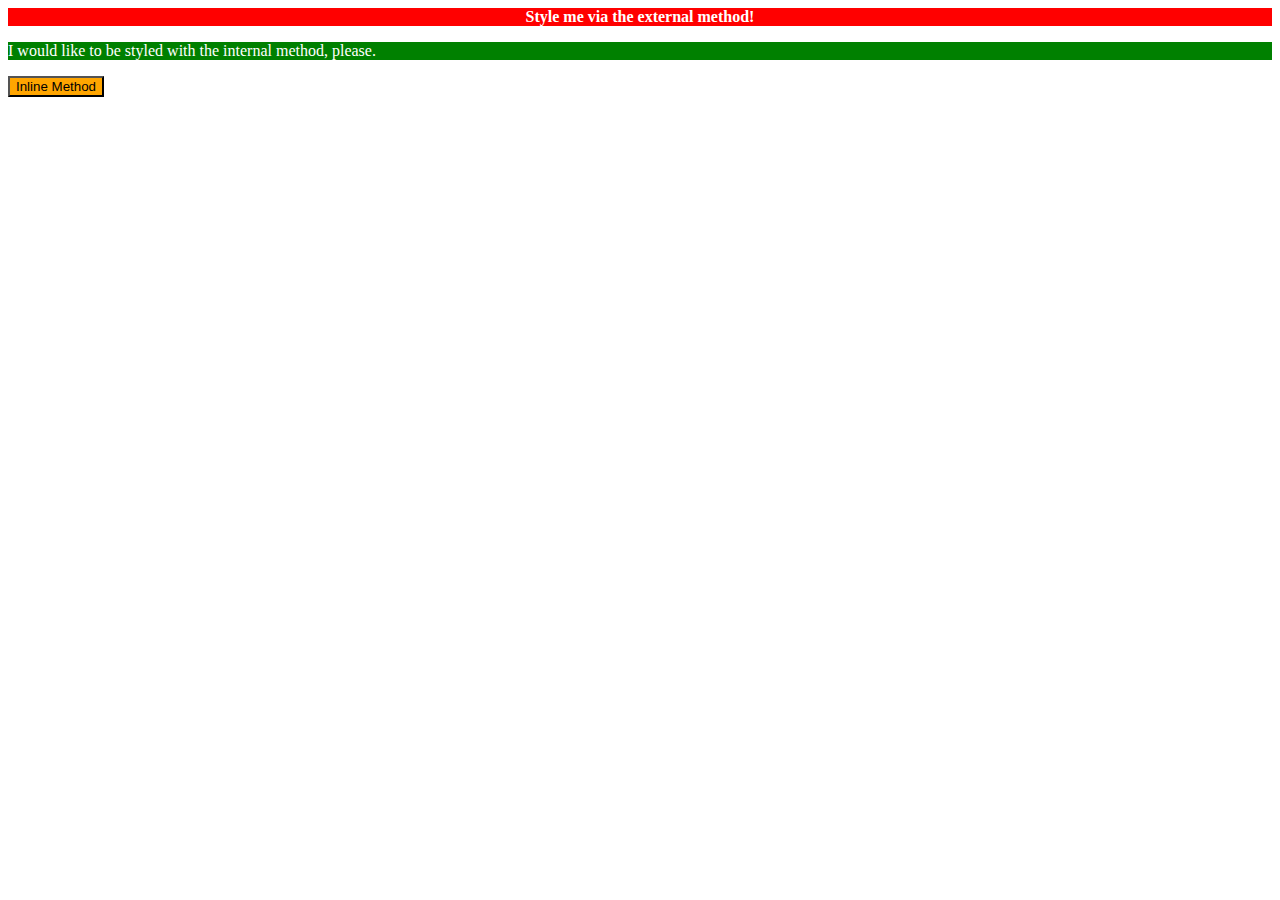
<file: foundations/01-css-methods/index.html>
<!DOCTYPE html>
<html lang="en">
  <head>
    <meta charset="UTF-8">
    <meta http-equiv="X-UA-Compatible" content="IE=edge">
    <meta name="viewport" content="width=device-width, initial-scale=1.0">
    <title>Methods for Adding CSS</title>
    <link rel="stylesheet" href="styles.css">
  </head>
  <body>
    <div><b>Style me via the external method!</b></div>
    <p class="class-two">I would like to be styled with the internal method, please.</p>
    <button id="button">Inline Method</button>
         <style> #button{
                    background-color: orange;
          
         } </style> 
<style>p.class-two {
        background-color: green;
        color: white;
        font size:18px
       



}</style> 


</html>
</file>
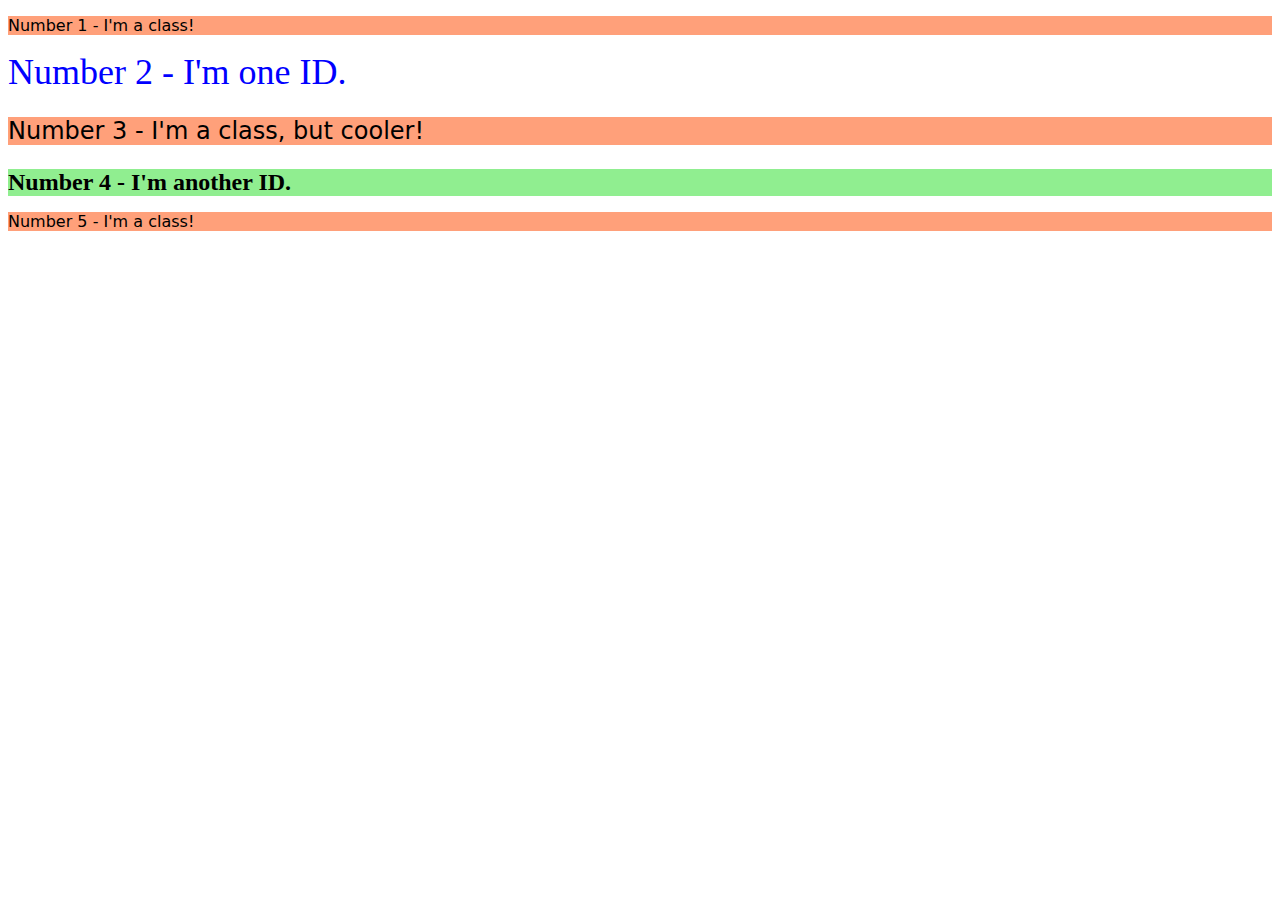
<file: foundations/02-class-id-selectors/index.html>
<!DOCTYPE html>
<html lang="en">
  <head>
    <meta charset="UTF-8">
    <meta http-equiv="X-UA-Compatible" content="IE=edge">
    <meta name="viewport" content="width=device-width, initial-scale=1.0">
    <title>Class and ID Selectors</title>
    <link rel="stylesheet" href="style.css">
  </head>
  <body>
    <p class="odd">Number 1 - I'm a class!</p>
    <div id="second">Number 2 - I'm one ID.</div>
    <p class="odd" id="three">Number 3 - I'm a class, but cooler!</p>
    <div id="four">Number 4 - I'm another ID.</div>
    <p class="odd">Number 5 - I'm a class!</p>
  </body>
</html>
</file>
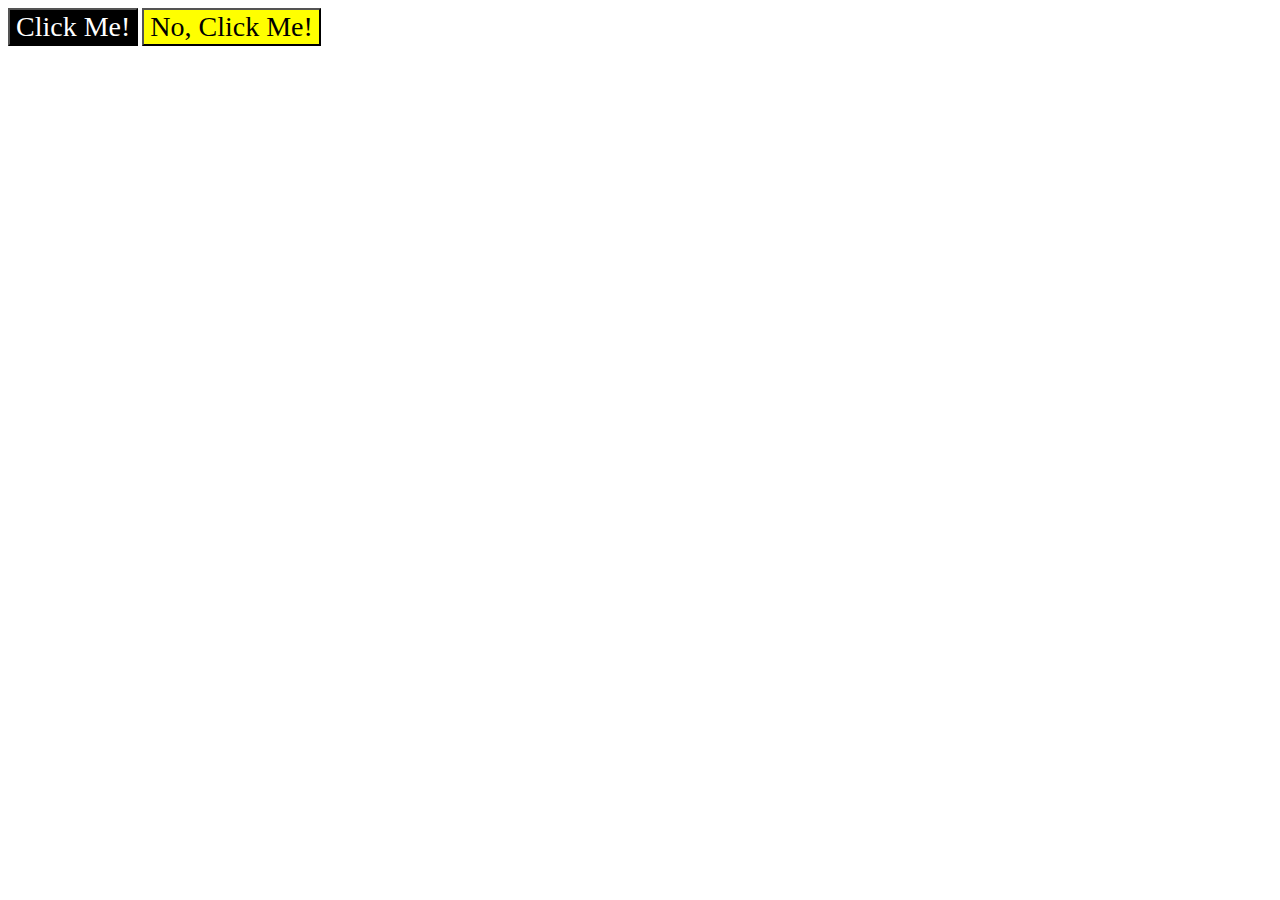
<file: foundations/03-grouping-selectors/index.html>
<!DOCTYPE html>
<html lang="en">
  <head>
    <meta charset="UTF-8">
    <meta http-equiv="X-UA-Compatible" content="IE=edge">
    <meta name="viewport" content="width=device-width, initial-scale=1.0">
    <title>Grouping Selectors</title>
    <link rel="stylesheet" href="style.css">
  </head>
  <body>
    <button class="yes" class="one">Click Me!</button>
    <button class="no" class="two">No, Click Me!</button>
  </body>
</html>
</file>
<file: foundations/01-css-methods/styles.css>
div {
    background-color: red;
    color: white;
    text-align: center;
    font: size 32px;
}
</file>
<file: foundations/02-class-id-selectors/style.css>
.odd {
        background-color: lightsalmon;
        font-family: Verdana, dejavu sans, sans-serif ;

    }
#second {
        color: blue;
        font-size: 36px;

}
#four {
        background-color: lightgreen;
        font-weight: bold;
        font-size: 24px;
}
.odd#three {
        font-size: 24px;

}
</file>
<file: foundations/03-grouping-selectors/style.css>
button {
        font-size: 28px;
        font-family: 'Times New Roman', Helvetica, sans-serif;
}
.yes { 
    background-color: black;
    color: white;
}
.no {
    background-color: yellow;




}
</file>
